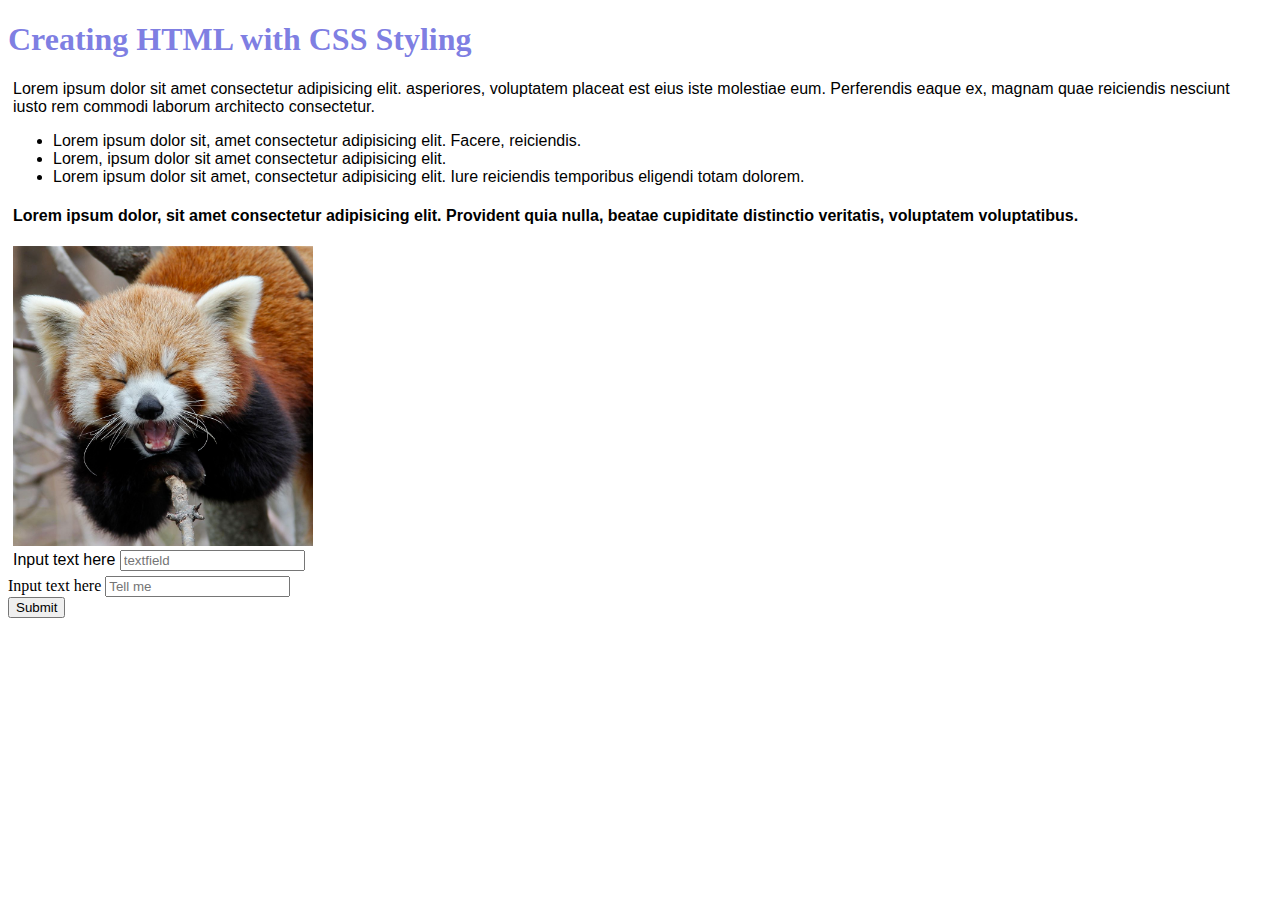
<file: CSS_Basic/index.html>
<!DOCTYPE html>
<html lang="en">
<head>
    <meta charset="UTF-8">
    <meta http-equiv="X-UA-Compatible" content="IE=edge">
    <meta name="viewport" content="width=device-width, initial-scale=1.0">
    <link  rel='stylesheet' type='text/css'  href='styles.css'>
    <title>CSS Styling with HTML</title>
</head>
<body>
    <h1>Creating HTML with CSS Styling</h1>
    <div class="container">
        
        <div class="left" id="first">
            <div class="left" id="third">
                <p>Lorem ipsum dolor sit amet consectetur adipisicing elit. <span> asperiores, voluptatem placeat</span> est eius iste molestiae eum. Perferendis eaque ex, magnam quae reiciendis nesciunt iusto rem commodi laborum architecto consectetur.</p>
            </div>
            <div class="left" id="fourth">
                <ul>
                    <li>Lorem ipsum dolor sit, <span>amet consectetur</span> adipisicing elit. Facere, reiciendis.</li>
                    <li>Lorem, ipsum dolor sit amet consectetur <span>adipisicing elit.</span></li>
                    <li>Lorem <span>ipsum dolor</span> sit amet, consectetur adipisicing elit. Iure reiciendis temporibus eligendi totam dolorem.
                    </li>
                </ul>
            </div>
        
        </div>

        <div class="right" id="second">
            <div class="right" id="fifth">
                <h4>Lorem ipsum dolor, sit amet consectetur adipisicing elit. Provident quia nulla, beatae cupiditate distinctio veritatis, voluptatem voluptatibus.</h4>
            </div>

            <div class="right" id="sixth">
                <img src="img123.jpeg" alt="No Image Available" >
            </div>

        </div>

        <form>
           <label for="textfield">Input text here</label>
           <input type="text" placeholder="textfield">
        </form>
            
    </div>
    <form>
        <label for="Tell me">Input text here</label>
        <input type="text" placeholder="Tell me"><br>
        <input type="submit" value="Submit">
     </form>
</body>
</html>
</file>
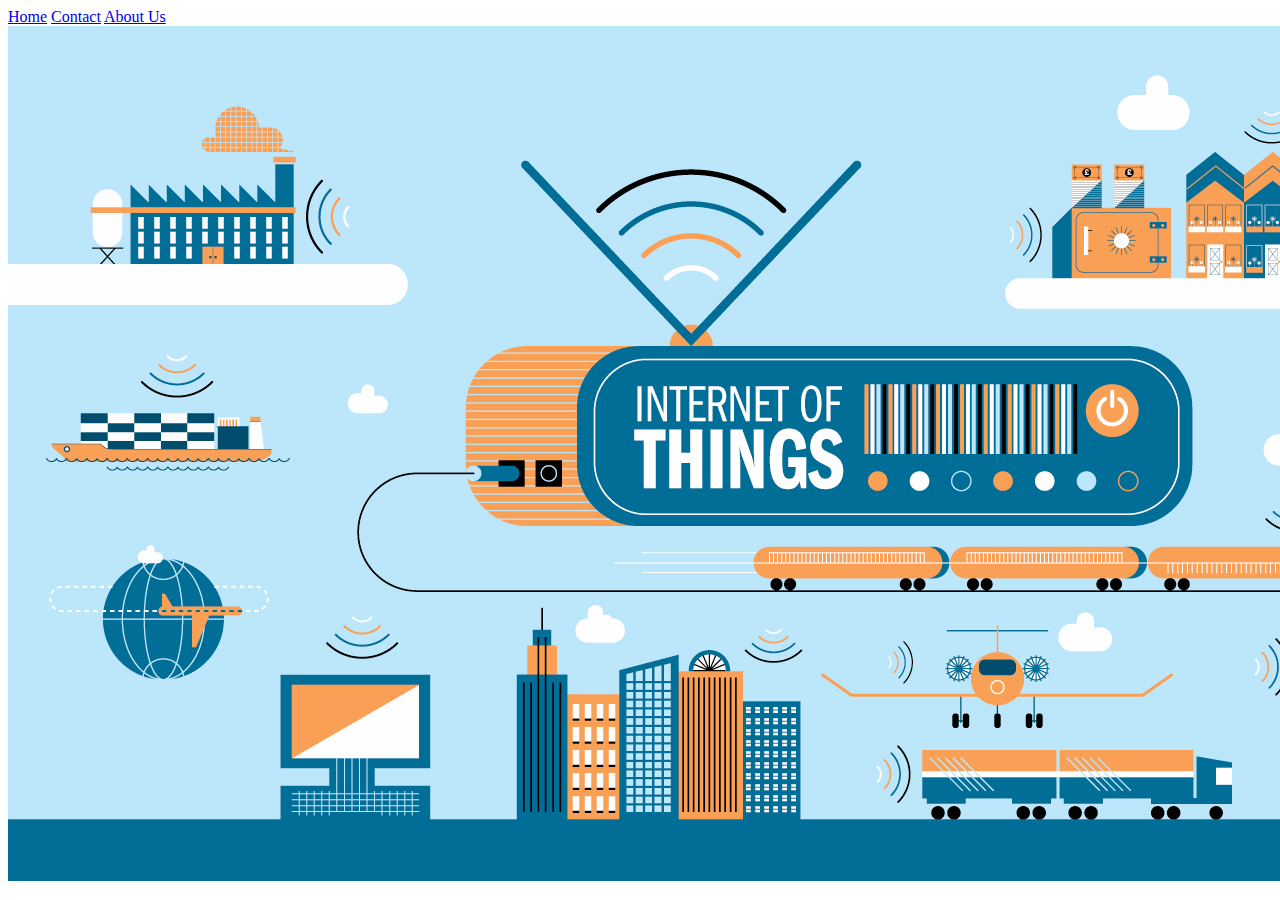
<file: HTML_Inter/index.html>
<!DOCTYPE html>
<html lang="en">
<head>
    <meta charset="UTF-8">
    <meta http-equiv="X-UA-Compatible" content="IE=edge">
    <meta name="viewport" content="width=device-width, initial-scale=1.0">
    <title>Index</title>

</head>
<body>
    <div name="header">
        <nav>
            <a href="home.html">Home</a>
            <a href="contact.html">Contact</a>
            <a href="about.html">About Us</a>
        </nav>
    </div>
<div class="background">
    <img src="multimedia/bg.jpeg" alt="No Image Available">
</div>

</body>
</html>
</file>
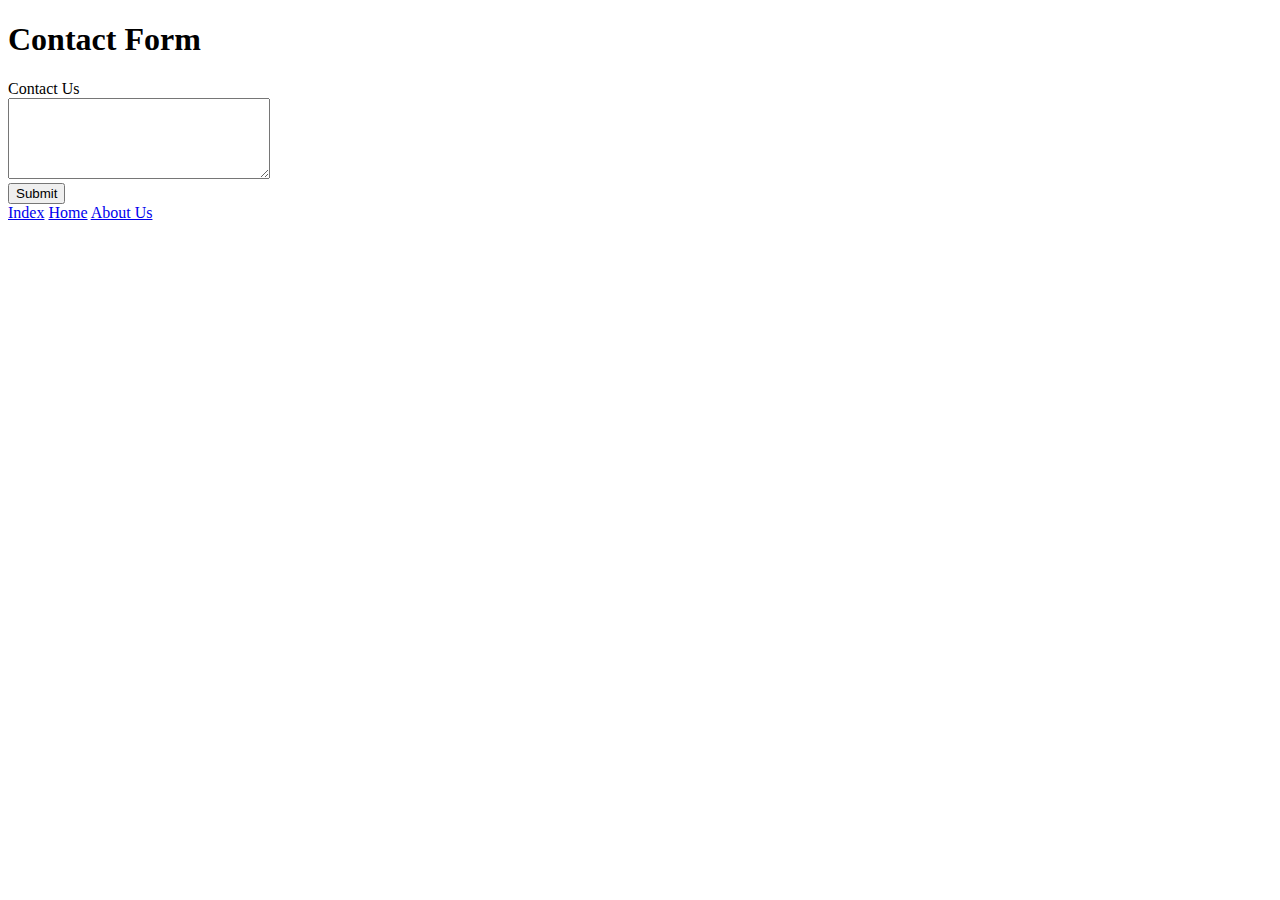
<file: HTML_Inter/contact.html>
<!DOCTYPE html>
<html lang="en">
<head>
    <meta charset="UTF-8">
    <meta http-equiv="X-UA-Compatible" content="IE=edge">
    <meta name="viewport" content="width=device-width, initial-scale=1.0">
    <title>Contact</title>
</head>
<body>
    <h1>Contact Form</h1>
    <form>
        <label for="message">Contact Us</label>
         <br>
         <textarea id="message" name="message" rows="5" cols="30"></textarea><br>
         <input type="submit" value="Submit">
      </form>
      <nav>
        <a href="index.html">Index</a>
        <a href="home.html">Home</a>
        <a href="about.html">About Us</a>
    </nav>
</body>
</html>
</file>
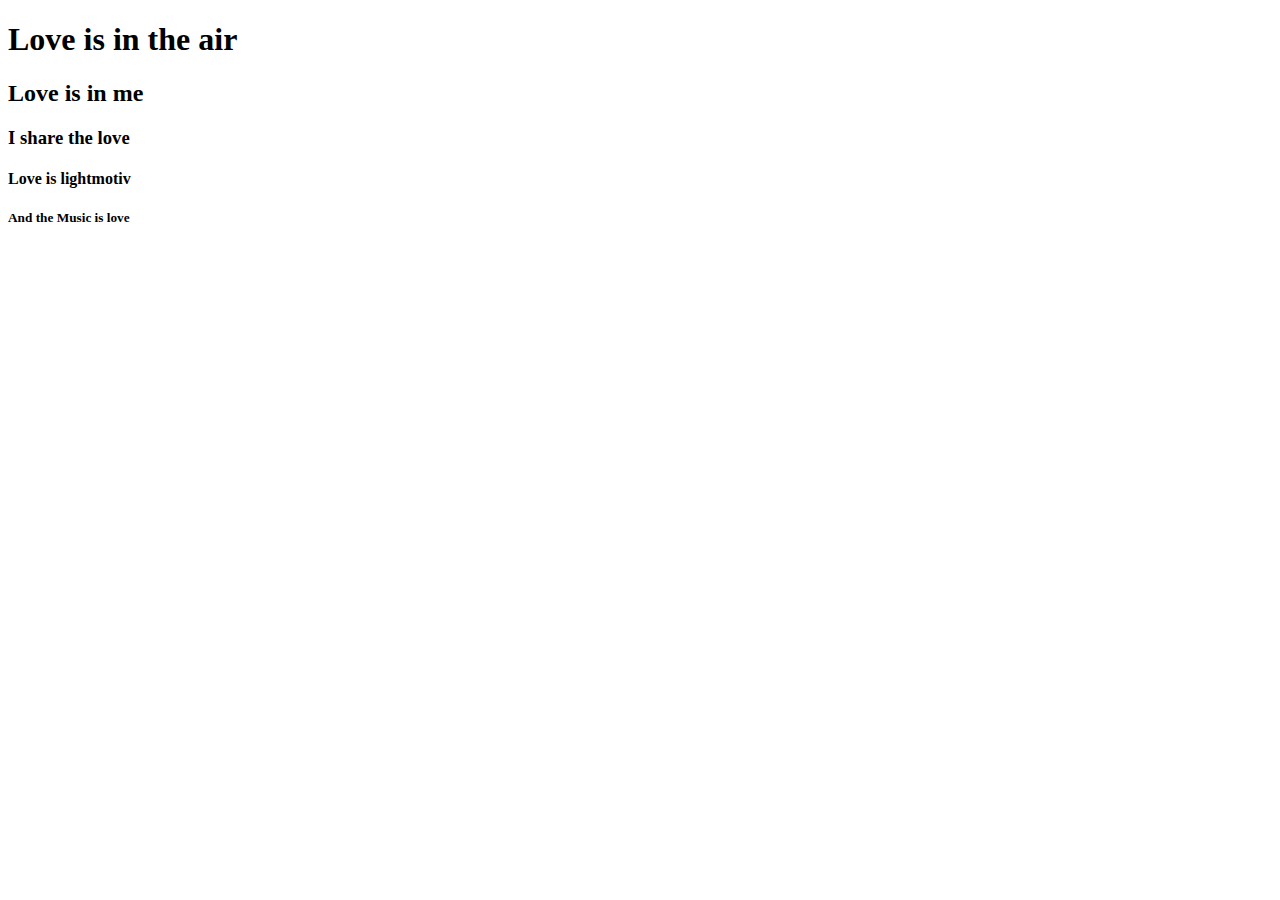
<file: mynew.html/1.html>
<!DOCTYPE html>
<html lang="en">
<head>
    <meta charset="UTF-8">
    <meta http-equiv="X-UA-Compatible" content="IE=edge">
    <meta name="viewport" content="width=device-width, initial-scale=1.0">
    <title>Document</title>
</head>
<body>
    <p> <h1>Love is in the air</h1> </p>
    <p><h2>Love is in me</h2></p>
    <p><h3>I share the love</h3></p>
    <p><h4>Love is lightmotiv</h4></p>
    <p><h5>And the Music is love</h5></p>
    
</body>
</html>
</file>
<file: CSS_Basic/styles.css>
.container {
margin: 5px;
font-family: Arial, Helvetica, sans-serif;

}

h1 {
    color: rgba(78, 78, 216, 0.729);
}

#third span{
visibility: visible 

}

.right p {
visibility: visible;
display: inline;

}

img {
    width:300px;
    height:300px;
}
</file>
